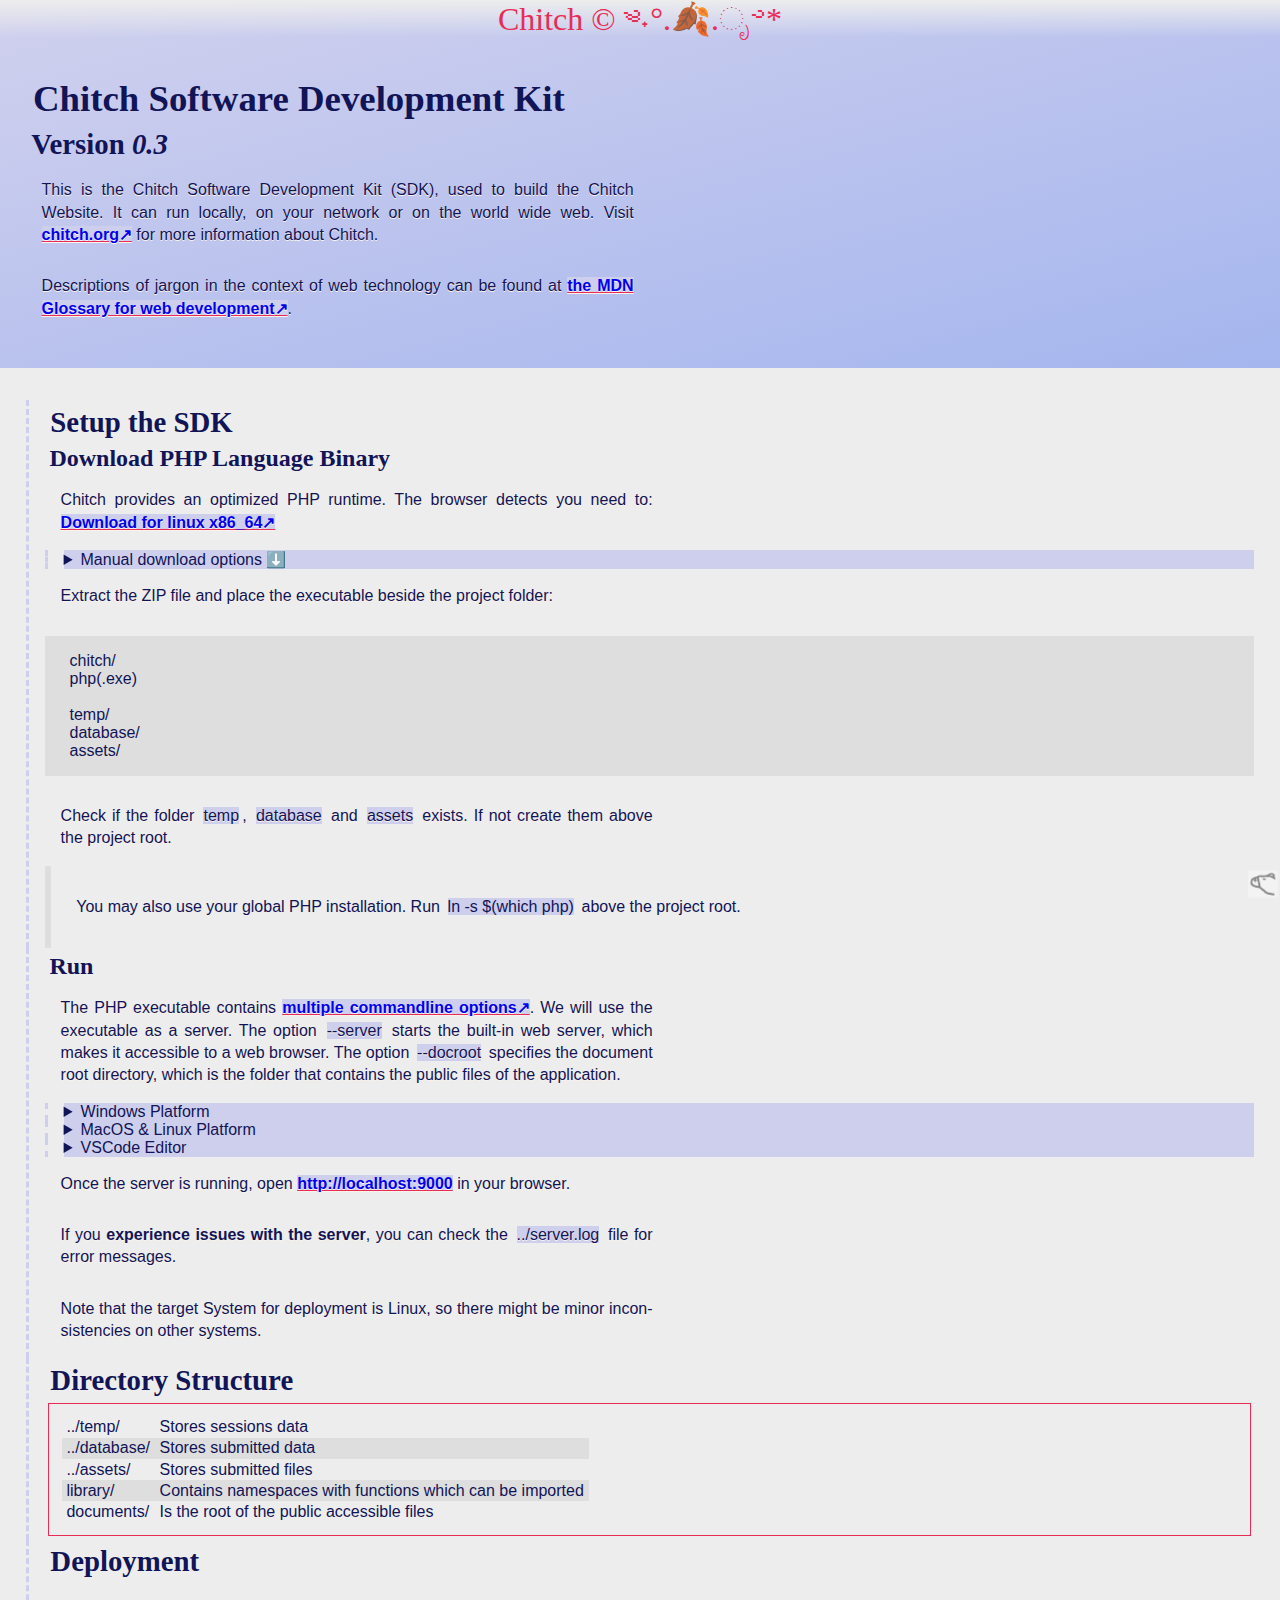
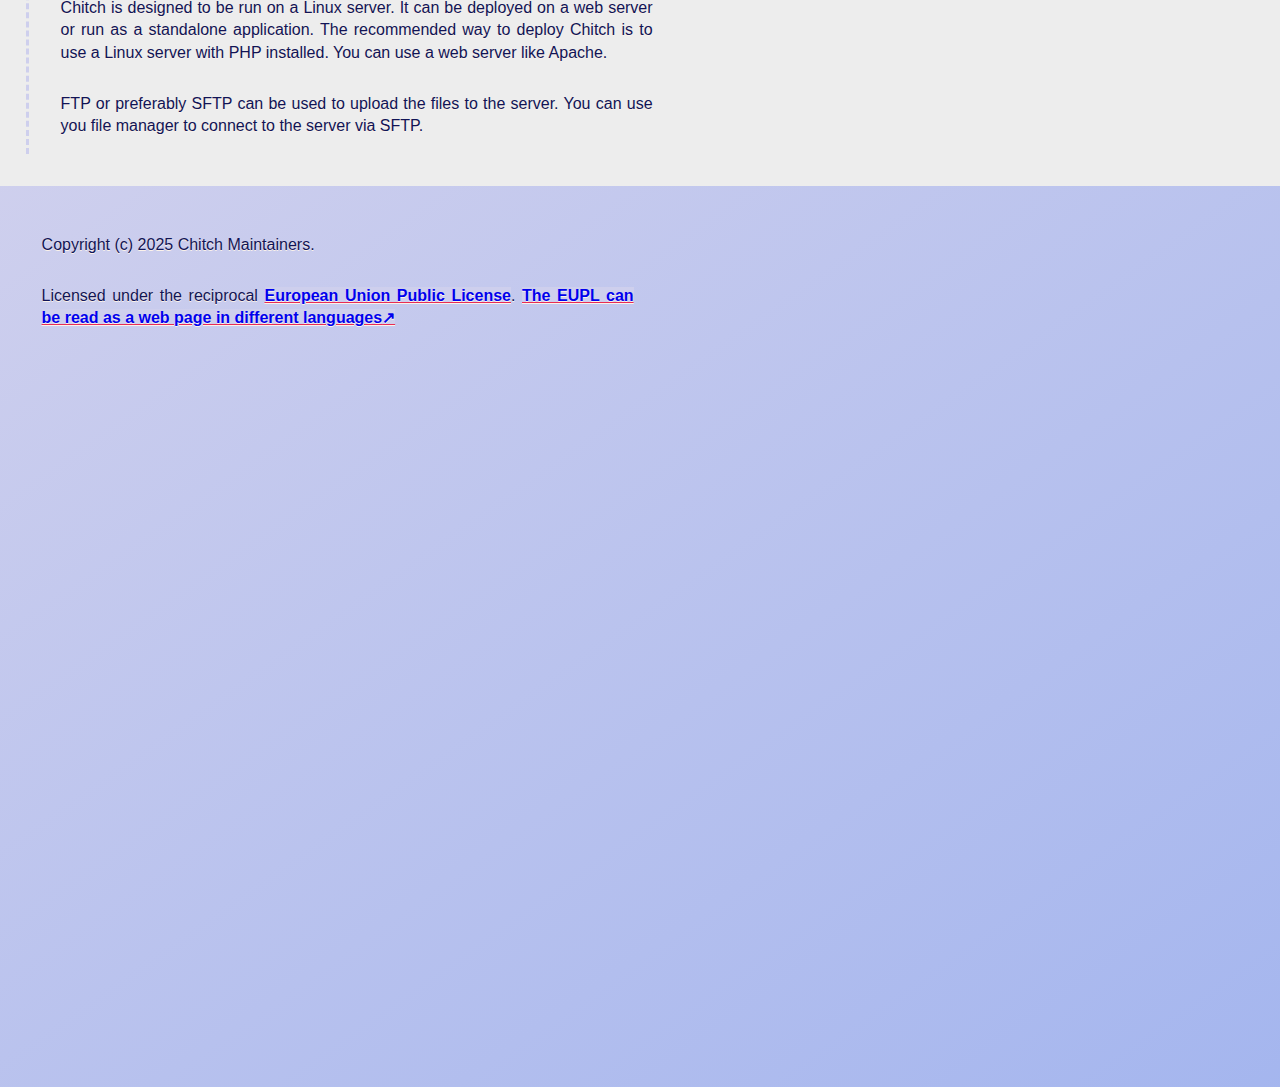
<file: index.html>
<!doctype html>
<meta charset="UTF-8">

<html lang="en">
<meta charset="UTF-8">
<title>Chitch Help</title>
<meta name="viewport" content="width=device-width, initial-scale=1.0">
<link rel="icon" href="documents/styles/icon.svg" >
<link rel="stylesheet" href="documents/styles/chitch.css">
<script defer src="documents/script/ensue.js"></script>

<header>
  <h1>Chitch Software Development Kit</h1>
  <h2>Version <em>0.3</em></h2>
  <p>This is the Chitch Software Development Kit (SDK), used to build the Chitch Website. It can run locally, on your network or on the world wide web. Visit <a href="https://chitch.org">chitch.org</a> for more information about Chitch.

  <p>Descriptions of jargon in the context of web technology can be found at <a href="https://developer.mozilla.org/en-US/docs/Glossary">the MDN Glossary for web development</a>.

</header>

<main>

<section>

<h2>Setup the SDK</h2>
<h3>Download PHP Language Binary</h3>
<p>Chitch provides an optimized PHP runtime. The browser detects you need to:
 <a id="download-link" href="#" download>Detecting your OS...</a>

<details>
  <summary>Manual download options ⬇️</summary>
  <ul id="manual-links"></ul>
</details>

<script>
const releases = [
  { os: "windows", arch: "x86_64", file: "php-windows.zip" },
  { os: "darwin",  arch: "x86_64", file: "php-darwin-x86_64.zip" },
  { os: "darwin",  arch: "aarch64", file: "php-darwin-aarch64.zip" },
  { os: "linux",   arch: "x86_64", file: "php-linux-x86_64.zip" },
  { os: "linux",   arch: "aarch64", file: "php-linux-aarch64.zip" }
];

const baseURL = "https://github.com/boukew99/chitch/releases/download/supplementary/";

const detectOS = () => {
  const p = navigator.platform.toLowerCase();
  if (p.includes("win")) return "windows";
  if (p.includes("mac")) return "darwin";
  if (p.includes("linux")) return "linux";
  return "unknown";
};

const detectArch = () => {
  const ua = navigator.userAgent;
  if (/aarch64|arm64/.test(ua)) return "aarch64";
  if (/x86_64|win64|amd64|x64/.test(ua)) return "x86_64";
  if (/arm/.test(ua)) return "aarch64"; // fallback
  return "unknown";
};

const buildURL = (file, os, arch) =>
  `${baseURL}${file}?os=${encodeURIComponent(os)}&arch=${encodeURIComponent(arch)}&ua=${encodeURIComponent(navigator.userAgent)}`;

const findMatch = (os, arch) =>
  releases.find(r => r.os === os && r.arch === arch);

const renderDownloadLink = () => {
  const link = document.getElementById("download-link");
  const os = detectOS();
  const arch = detectArch();
  const match = findMatch(os, arch);

  if (match) {
    const url = buildURL(match.file, os, arch);
    link.href = url;
    link.textContent = `Download for ${os} ${arch}`;
  } else {
    link.textContent = `Download not available for ${os} ${arch}`;
    link.removeAttribute("download");
  }
};

const renderManualLinks = () => {
  const ul = document.getElementById("manual-links");
  for (const {os, arch, file} of releases) {
    const a = document.createElement("a");
    a.href = buildURL(file, os, arch);
    a.textContent = `${os} ${arch}`;
    a.download = file;

    const li = document.createElement("li");
    li.appendChild(a);
    ul.appendChild(li);
  }
};

document.addEventListener("DOMContentLoaded", () => {
  renderDownloadLink();
  renderManualLinks();
});
</script>

<p>Extract the ZIP file and place the executable beside the project folder:
<pre>
  chitch/
  php(.exe)

  temp/
  database/
  assets/
</pre>

<p>Check if the folder <code>temp</code>, <code>database</code> and <code>assets</code> exists. If not create them above the project root.

  <aside>You may also use your global PHP installation. Run <code>ln -s $(which php)</code> above the project root.</aside>
</section>

<section>

<h3>Run</h3>
<p>The PHP executable contains <a href="https://www.php.net/manual/en/features.commandline.options.php">multiple commandline options</a>. We will use the executable as a server. The option <code>--server</code> starts the built-in web server, which makes it accessible to a web browser. The option <code>--docroot</code> specifies the document root directory, which is the folder that contains the public files of the application.

<details>
  <summary>Windows Platform</summary>
  <p>On Windows, you can run the <code>server.bat</code> file from your file manager
    <p>The server runs in the foreground and you can stop it with <code>Ctrl+C</code>.
</details>
<details>
  <summary>MacOS & Linux Platform</summary>
  <p>On MacOS and Linux, you can run the <code>server.sh</code> file from your terminal or file manager (Finder).
  <p>On <strong>MacOS</strong> you  may need to <a href="https://support.apple.com/guide/mac-help/open-a-mac-app-from-an-unknown-developer-mh40616/mac">allow the binary to run</a>.
</details>

<details>
  <summary>VSCode Editor</summary>
  <p><em>Use the shortcut <code>Ctrl+Shift+B</code> to build the project.</em>
</details>

<p>Once the server is running, open <a href="http://localhost:9000/tools/">http://localhost:9000</a> in your browser.</p>

<p>If you <strong>experience issues with the server</strong>, you can check the <code>../server.log</code> file for error messages.

<p>Note that the target System for deployment is Linux, so there might be minor inconsistencies on other systems.

</section><section>

<h2>Directory Structure</h2>
<table>
  <tr>
    <td>../temp/
    <td>Stores sessions data

  <tr>
    <td>../database/
    <td>Stores submitted data

  <tr>
    <td>../assets/
    <td>Stores submitted files

  <tr>
    <td>library/
    <td>Contains namespaces with functions which can be imported

  <tr>
    <td>documents/
    <td>Is the root of the public accessible files

</table>

</section>

<section>
  <h2>Deployment</h2>
  <p>Chitch is designed to be run on a Linux server. It can be deployed on a web server or run as a standalone application. The recommended way to deploy Chitch is to use a Linux server with PHP installed. You can use a web server like Apache.
  <p>FTP or preferably SFTP can be used to upload the files to the server. You can use you file manager to connect to the server via SFTP.
</section>
</main>
<footer>
    <p>Copyright (c) 2025 Chitch Maintainers.
    <p>Licensed under the reciprocal <a href=license.txt>European Union Public License</a>. <a href="https://eupl.eu/1.2/en/">The EUPL can be read as a web page in different languages</a>
</footer>
</file>
<file: documents/styles/chitch.css>
/* © 2025 Chitch Contributors */

:root {
  color-scheme: light dark;

  /*https://www.cssfontstack.com/*/
  --header-font-stack: Georgia, "Times New Roman", Times, serif;
  --body-font-stack: Verdana, Tahoma, Arial, sans-serif;
  --monospace-font-stack: "Courier New", "Courier" monospace;

  --text-padding: 0.8em;
  --line-length: 37em;
  --leading: 1.4em;
  --stroke: 0.1em;
}

@media print {
  * {
    background: none;
    filter: greyscale(100%);
  }
}

@media (min-aspect-ratio: 1.11802349) {}

html {
  scroll-behavior: smooth;

  --clear: light-dark(hsl(160, 44%, 49%), hsl(160, 44%, 20%));
  --empty: light-dark(hsl(0, 0%, 0%), hsl(0, 0%, 100%));
  --neutral: light-dark(hsl(0, 0%, 93%), hsl(0, 0%, 20%));
  --checker: light-dark(hsl(0, 0%, 87%), hsl(0, 0%, 25%));
  --font-color: light-dark(hsl(237.39deg 66.99% 20.2%), hsl(237.39deg 66.99% 80%));
  /*interactable*/
  --accent: light-dark(hsl(347, 80%, 54%), hsl(347, 66%, 40%));
  --interacted: light-dark(hsl(335, 63%, 35%), hsl(335, 63%, 60%));
  --accent-background: light-dark(hsl(238, 47%, 87%), hsl(238, 47%, 20%));
  --end: light-dark(hsl(226, 69%, 79%), hsl(226, 69%, 30%));
  --shadow: light-dark(hsl(26deg 67.84% 95.17%), hsl(26deg 67.84% 20%));
  --mark1: light-dark(hsl(210, 48%, 49%), hsl(210, 48%, 70%));
  --mark2: light-dark(hsl(350, 76%, 84%), hsl(350, 76%, 30%));
  --mark3: light-dark(hsl(2, 54%, 56%), hsl(2, 54%, 40%));
}

body {
  font-family: var(--body-font-stack);
  /*1em/var(--leading) */
  accent-color: var(--accent);
  color: var(--font-color);
  margin: 0;
  background: var(--accent-background);
  background: url("http://cdn.chitch.org/bubbles.svg"), var(--accent-background);
  background: url("http://cdn.chitch.org/bubbles.svg"), linear-gradient(to bottom right, var(--accent-background), var(--end));
  /* scroll */
  background-attachment: fixed;
  margin: 0 auto;
  /*max-width: 50em;*/

  caret-color: var(--accent);
  caret-shape: underscore;
}


body {
  &::before {
    content: "Chitch © ༄˖°.🍂.ೃ࿔*";
    display: block;
    font-size: 2em;
    font-style: bold;
    font-family: var(--header-font-stack);
    color: var(--accent);
    text-align: center;
    background: linear-gradient(to top, transparent, var(--neutral));
  }

  &::after {
    background: linear-gradient(to bottom, transparent, var(--neutral));
  }

  &::after {
    content: url('icon.svg');
    position: fixed;
    bottom: 0.1em;
    right: 0.1em;
    opacity: 0.5;
    z-index: 1000;
    pointer-events: none;
    user-select: none;
    transform: scale(0.1);
    transform-origin: bottom right;
  }
}

@supports (scrollbar-width: auto) {
  html {
    scrollbar-color: var(--accent) var(--accent-background);
    scrollbar-width: auto;
  }
}

header,
footer {
  background: var(--accent-background);
  background: url("http://cdn.chitch.org/bubbles.svg"), var(--accent-background);
  background: url("http://cdn.chitch.org/bubbles.svg"), linear-gradient(to bottom right, var(--accent-background), var(--end));
}

header,
main,
footer,
aside {
  padding: 2em 2vw;
}

main {
  /*display: flex;
  flex-wrap: wrap;
  justify-content: space-between;*/
  background: var(--neutral);
}

aside {
  border-left: solid 0.4em var(--checker);
}

details {
  padding-left: 2em;
}

p,
blockquote {
  max-width: var(--line-length);
  line-height: var(--leading);
  padding: var(--text-padding);
  margin: 0.2em;
}

body > footer {
  min-height: 93vh;
}

a {
  /*color: var(--font-color);*/
  font-weight: bold;
  word-break: break-word;
  text-decoration: underline;
  /*overline*/
  transition: border-bottom 0.3s ease;

  &:hover {
    border-bottom: 2px solid var(--accent);
  }

  &:link {
    text-decoration: underline var(--accent);
  }

  &:visited {
    text-decoration: overline var(--interacted);
  }

  &[href^="https://"]::after {
    content: "↗";
  }

  &[target="_blank"]::after {
    content: "↗";
  }
}


nav {
  & li {
    padding: 0.15em;
    &::before {
      content: "📌 ";
    }

    a:visited::after {
      content: "✔️"
    }
  }

  & ol {
    counter-reset: nav-item;
    /* Global list item counter */
    list-style-type: none;

    li {
      counter-increment: nav-item;
    }

    li::before {
      content: counters(nav-item, ".") " ";
      /* Display custom numbering */
    }
  }
}

h1,
h2,
h3,
h4,
h5,
h6,
blockquote,
code {
  text-wrap: balance;
  margin: 0.2em;
  font-family: var(--header-font-stack);
  /* background: var(--checker); */
}

pre,
code {
  font-family: var(--monospace-font-stack);
}

code:not(:has(*)),
quote,
blockquote,
dt {
  user-select: all;
  cursor: copy;
  /*text*/
}

section[id] h1:first-of-type::after,
section[id] h2:first-of-type::after,
section[id] h3:first-of-type::after,
section[id] h4:first-of-type::after,
section[id] h5:first-of-type::after,
section[id] h6:first-of-type::after {
  content: "#";
  margin-left: 0.5em;
  color: var(--accent);
}

.spoiler {
  user-select: all;
  color: var(--font-color);
  text-shadow: 0 0 var(--font-color);
  background: var(--font-color);
  overflow-x: scroll;
}

code:not(pre > *) {
  background-color: var(--accent-background)
}

.shell::before {
  content: '$';
  margin-right: 5px;
  color: #999;
  /* A lighter color to indicate the prompt */
}

table {
  display: block;
  overflow-x: auto;
  border-collapse: collapse;
  border: var(--stroke) solid var(--accent);

  & tr:nth-child(even) {
    background: var(--checker);
  }

  & td {
    padding: 0.1em 0.3em;
    cursor: cell;
  }
}
img,
table,
video,
iframe,
figure,
textarea,
object,
svg {
  box-sizing: border-box;
  max-width: 100%;
  height: auto;
}

table,
video,
iframe,
figure,
textarea,
object,
svg {
  background-color: var(--neutral);
  border: var(--stroke) solid var(--accent);
  padding: var(--text-padding);
  margin: 0.2em;
}

img.external {
  border: 1rem solid whitesmoke;
}

/* Fibonnaci / Golden ration increase */
h1 {
  font-size: 2.3em;
}

h2 {
  font-size: 1.8em;
}

h3 {
  font-size: 1.5em;
}

h4 {
  font-size: 1.3em;
}

h5 {
  font-size: 1.2em;
}

h6 {
  font-size: 1.1em;
}

main section,
details {
  overflow-x: auto;
  border-left: dashed var(--accent-background);
  padding-left: 1em;
}

p {
  text-align: justify;
  text-shadow: 0 1px var(--shadow);

  font-size: 1em;
  hyphens: auto;
  /*margin-bottom: 1.2em;*/
  text-wrap: pretty;
}

.condense p+p {
  text-indent: 2em;
}


form {
  & p {
    display: flex;

    input,
    button,
    textarea {
      flex-grow: 1;
    }
  }

  & label {
    display: block;
    padding: var(--text-padding);
  }
}


nav,
button,
audio,
video,
a,
thead,
::selection,
summary {
  background: var(--accent-background);
  cursor: pointer;
}

audio {
  box-sizing: border-box;
  padding: 0.3em;
  width: 100%;
}

ol,
ul {
  padding-left: 1.631em;
}

img:hover {
  box-shadow: 0 15px 10px -15px rgba(0, 0, 0, 0.2);
}

button {
  border-radius: 60% 30% / 50% 70%;
  padding: 0.8em;
  text-align: center;
  border: var(--stroke) var(--font-color) solid;

  transition: background-color 0.2s;

  &.icon {
    padding: 0;
    border: none;
    background: var(--font-color);
  }

  &:hover {
    background-color: var(--accent);
    transform: translateY(-0.05em);
  }
}

ul {
  list-style: none;

  & li::before {
    content: "\2022";
    font-weight: bold;
    display: inline-block;
    width: 1em;
    margin-left: -1em;
  }

  & li:nth-of-type(7n + 1):before {
    color: green;
  }

  & li:nth-of-type(7n + 4):before {
    color: purple;
  }
}


pre {
  background-color: var(--checker);
  padding: 1em;
  tab-size: 2;
  /*overflow-x: scroll;*/
  overflow-x: auto;
}

figure {
  box-shadow: 10px 5px 5px var(--checker);
  border: solid 3px var(--checker);
  padding: 0.4em;
  margin: 0.2em;
}

article {
  display: flow-root;
  background-color: var(--checker);
  padding: var(--text-padding);
}

article,
figure,
form,
aside,
blockquote {
  break-inside: avoid-column;
}

abbr,
dt {
  font-style: italic;
  color: var(--accent);
}

dt::after {
  content: ": ";
}

blockquote {
  background-color: var(--checker);
  border-left: var(--stroke) solid var(--accent-background);
}

mark {
  background-color: var(--accent-background);
  box-decoration-break: clone;
}

input:user-valid+label::before {
  content: "âœ“";
  color: green;
}

input:user-invalid {
  border: 2px solid red;
}

input:user-invalid+label::before {
  content: "âœ–";
  color: red;
}

:out-of-range {
  border: solid 3px var(--accent);
}

:focus {
  background-color: var(--accent-background);
}

:autofill {
  border: 3px solid var(--accent);
}


abbr[title]::after {
  content: " (" attr(title) ")";
}

:target {
  border: var(--stroke) solid var(--accent);
  background-color: var(--accent-background);
}

input:required {
  background-color: var(--accent-background);
}

::selection {
  background: var(--accent-background);
  color: var(--accent);
}

::spelling-error {
  text-decoration: wavy var(--accent);
}

::grammar-error {
  text-decoration: wavy var(--accent-background);
}

:checked {
  animation: checkboxAnimation 0.5s ease-in-out;
}

@keyframes checkboxAnimation {
  0% {
    transform: scale(1);
  }

  50% {
    transform: scale(1.4);
  }

  100% {
    transform: scale(1);
  }
}

img {
  & .reyes {
    filter: sepia(0.22) brightness(1.1) contrast(0.85) saturate(0.75);
  }

  & .lofi {
    filter: saturate(1.1) contrast(1.5);
  }

  & .monochrome {
    filter: grayscale(1);
  }

}

kbd {
  background-color: #eee;
  border-radius: 3px;
  border: 1px solid #b4b4b4;
  box-shadow: 0 1px 1px rgba(0, 0, 0, .2), 0 2px 0 0 rgba(255, 255, 255, .7) inset;
  color: #333;
  display: inline-block;
  font-weight: 700;
  padding: 2px 4px;
  white-space: nowrap;
}

canvas {
  border: 0.2em var(--accent) solid;
}

.gradientheading {
  background: linear-gradient(45deg, var(--accent) 0%, var(--mark1) 25%, var(--mark2) 50%, var(--mark3) 75%, var(--accent) 100%);
  -webkit-background-clip: text;
  -webkit-text-fill-color: transparent;
}

/* Turn cross-document view-transitions on */
/* https://developer.mozilla.org/en-US/docs/Web/API/View_Transition_API/Using */

@view-transition {
  navigation: auto;
}

/* Customize the default animation behavior */

::view-transition-group(root) {
  animation-duration: 0.5s;
}

/* Create a custom animation */

@keyframes move-out {
  from {
    transform: translateY(1%);
  }

  to {
    transform: translateY(99%);
  }
}

@keyframes move-in {
  from {
    transform: translateY(-99%);
  }

  to {
    transform: translateY(1%);
  }
}

/* Apply the custom animation to the old and new page states */

::view-transition-old(root) {
  animation: 0.4s ease-in both move-out;

}

::view-transition-new(root) {
  animation: 0.4s ease-in both move-in;
}


ins {
  background-color: #e6ffe6;
  text-decoration: underline;
  color: #006400;
}

del {
  background-color: #ffe6e6;
  text-decoration: line-through;
  color: #8b0000;
}

@media (prefers-color-scheme: dark) {
  ins {
    background-color: #004000;
    color: #90ee90;
  }

  del {
    background-color: #400000;
    color: #ffb6b6;
  }
}
</file>
